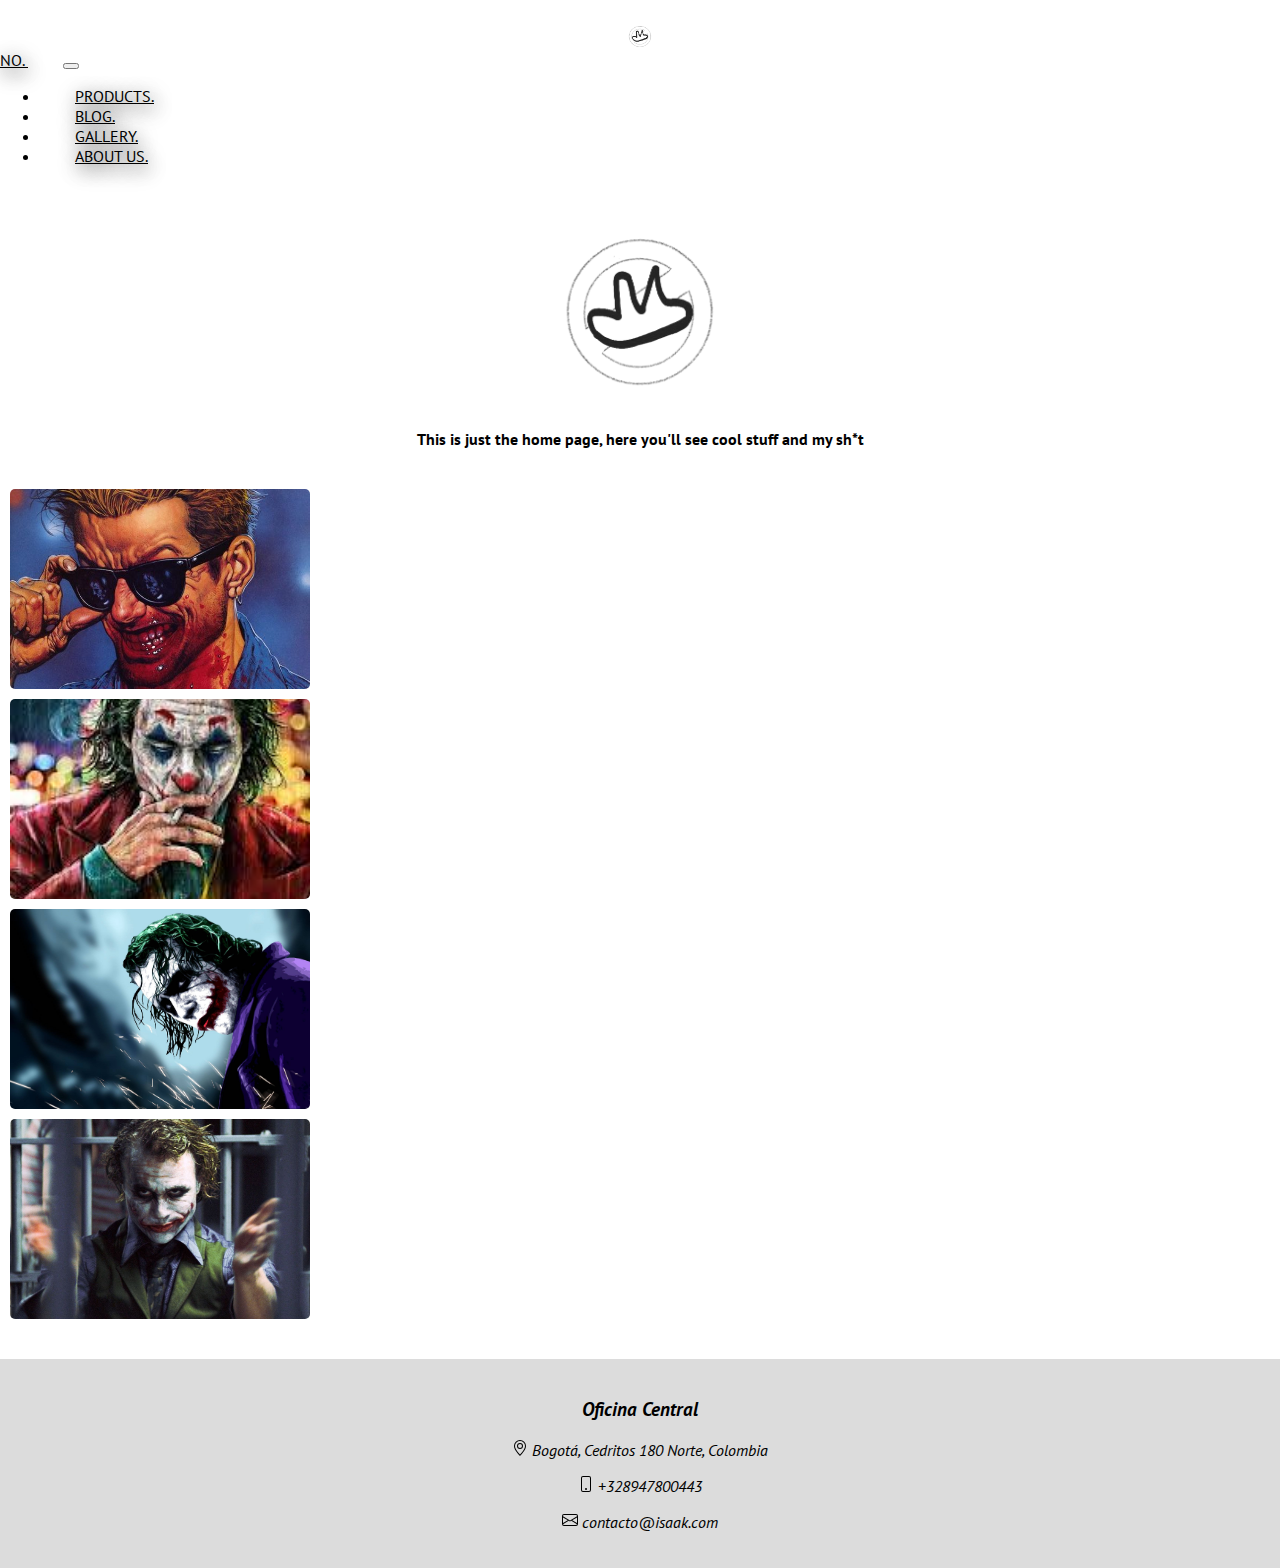
<file: index.html>
<!DOCTYPE html>
<html>
<head> 
    <link rel="stylesheet" href="./css/style.css"> 
    <title>NO.</title>
    <link rel="preconnect" href="https://fonts.gstatic.com" crossorigin>
    <link href="https://fonts.googleapis.com/css2?family=Nunito+Sans:wght@300&family=PT+Sans&family=Rajdhani:wght@300&display=swap" rel="stylesheet">
    <link href="https://cdn.jsdelivr.net/npm/bootstrap@5.3.0/dist/css/bootstrap.min.css" rel="stylesheet" integrity="sha384-9ndCyUaIbzAi2FUVXJi0CjmCapSmO7SnpJef0486qhLnuZ2cdeRhO02iuK6FUUVM" crossorigin="anonymous">
</head>

<body>

    <div class="header">
        <nav class="navbar navbar-expand-lg navbar-light style='background-color: #e3f2fd;'">
            <a class="navbar-brand" href="index.html">
                <img src="imagenes/NO. logo.jpg" width="30" height="30" class="d-inline-block align-top" alt="">
                NO.
            </a>
            <button class="navbar-toggler" type="button" data-toggle="collapse" data-target="#navbarSupportedContent" aria-controls="navbarSupportedContent" aria-expanded="false" aria-label="Toggle navigation">
              <span class="navbar-toggler-icon"></span>
            </button>
          
            <div class="collapse navbar-collapse" id="navbarSupportedContent">
              <ul class="navbar-nav mr-auto">
                <li class="nav-item active">
                  <a class="nav-link" href="products.html">PRODUCTS.</a>
                </li>
                <li class="nav-item">
                  <a class="nav-link" href="blog.html">BLOG.</a>
                </li>
                <li class="nav-item">
                  <a class="nav-link" href="gallery.html">GALLERY.</a>
                </li>
                <li class="nav-item">
                    <a class="nav-link" href="About us.html">ABOUT US.</a>
                  </li>
              </ul>
            </div>
        </nav>
    </div>  

    <div class="container">
        <div class="logo">
            <img src="imagenes/NO. logo.jpg" width="200" />
        </div>
        

        <div class="content">
            <h4>This is just the home page, here you'll see cool stuff and my sh*t</h4>
        </div>

        <div class="gallery">
            <div class="row justify-content-center">
                <div class="col-6 col-md-4 col-lg-3">
                    <img src="./imagenes/megasonrisa index.jpeg" alt="Image 1" class="img-fluid">
                </div>
                <div class="col-6 col-md-4 col-lg-3">
                    <img src="./imagenes/image2.jpeg" alt="Image 2" class="img-fluid">
                </div>
                <div class="col-6 col-md-4 col-lg-3">
                    <img src="./imagenes/image3.jpg" alt="Image 3" class="img-fluid">
                </div>
                <div class="col-6 col-md-4 col-lg-3">
                    <img src="./imagenes/image5.jpg" alt="Image 5" class="img-fluid">
                </div>
            </div>
        </div>
    </div>

    <footer class="fixed-bottom" style="background-color: gainsboro;">
        <br>
        <div class="row">
          <div class="col-sm-12">
            <address>
              <h3>Oficina Central</h3>
              <p><svg xmlns="http://www.w3.org/2000/svg" width="16" height="16" fill="currentColor" class="bi bi-geo-alt" viewBox="0 0 16 16">
                <path d="M12.166 8.94c-.524 1.062-1.234 2.12-1.96 3.07A31.493 31.493 0 0 1 8 14.58a31.481 31.481 0 0 1-2.206-2.57c-.726-.95-1.436-2.008-1.96-3.07C3.304 7.867 3 6.862 3 6a5 5 0 0 1 10 0c0 .862-.305 1.867-.834 2.94zM8 16s6-5.686 6-10A6 6 0 0 0 2 6c0 4.314 6 10 6 10z"/>
                <path d="M8 8a2 2 0 1 1 0-4 2 2 0 0 1 0 4zm0 1a3 3 0 1 0 0-6 3 3 0 0 0 0 6z"/>
              </svg> Bogotá, Cedritos 180 Norte, Colombia</p>
              <p><svg xmlns="http://www.w3.org/2000/svg" width="16" height="16" fill="currentColor" class="bi bi-phone" viewBox="0 0 16 16">
                <path d="M11 1a1 1 0 0 1 1 1v12a1 1 0 0 1-1 1H5a1 1 0 0 1-1-1V2a1 1 0 0 1 1-1h6zM5 0a2 2 0 0 0-2 2v12a2 2 0 0 0 2 2h6a2 2 0 0 0 2-2V2a2 2 0 0 0-2-2H5z"/>
                <path d="M8 14a1 1 0 1 0 0-2 1 1 0 0 0 0 2z"/>
              </svg> +328947800443</p>
              <p><svg style="color:black" xmlns="http://www.w3.org/2000/svg" width="16" height="16" fill="currentColor" class="bi bi-envelope" viewBox="0 0 16 16">
                <path d="M0 4a2 2 0 0 1 2-2h12a2 2 0 0 1 2 2v8a2 2 0 0 1-2 2H2a2 2 0 0 1-2-2V4zm2-1a1 1 0 0 0-1 1v.217l7 4.2 7-4.2V4a1 1 0 0 0-1-1H2zm13 2.383-4.758 2.855L15 11.114v-5.73zm-.034 6.878L9.271 8.82 8 9.583 6.728 8.82l-5.694 3.44A1 1 0 0 0 2 13h12a1 1 0 0 0 .966-.739zM1 11.114l4.758-2.876L1 5.383v5.73z"/>
              </svg> contacto@isaak.com</p>
            </address>
          </div>
        </div>
        <br>
      </footer>

    <script src="https://cdn.jsdelivr.net/npm/bootstrap@5.3.0/dist/js/bootstrap.bundle.min.js" integrity="sha384-geWF76RCwLtnZ8qwWowPQNguL3RmwHVBC9FhGdlKrxdiJJigb/j/68SIy3Te4Bkz" crossorigin="anonymous"></script>
</body>
</html>
</file>
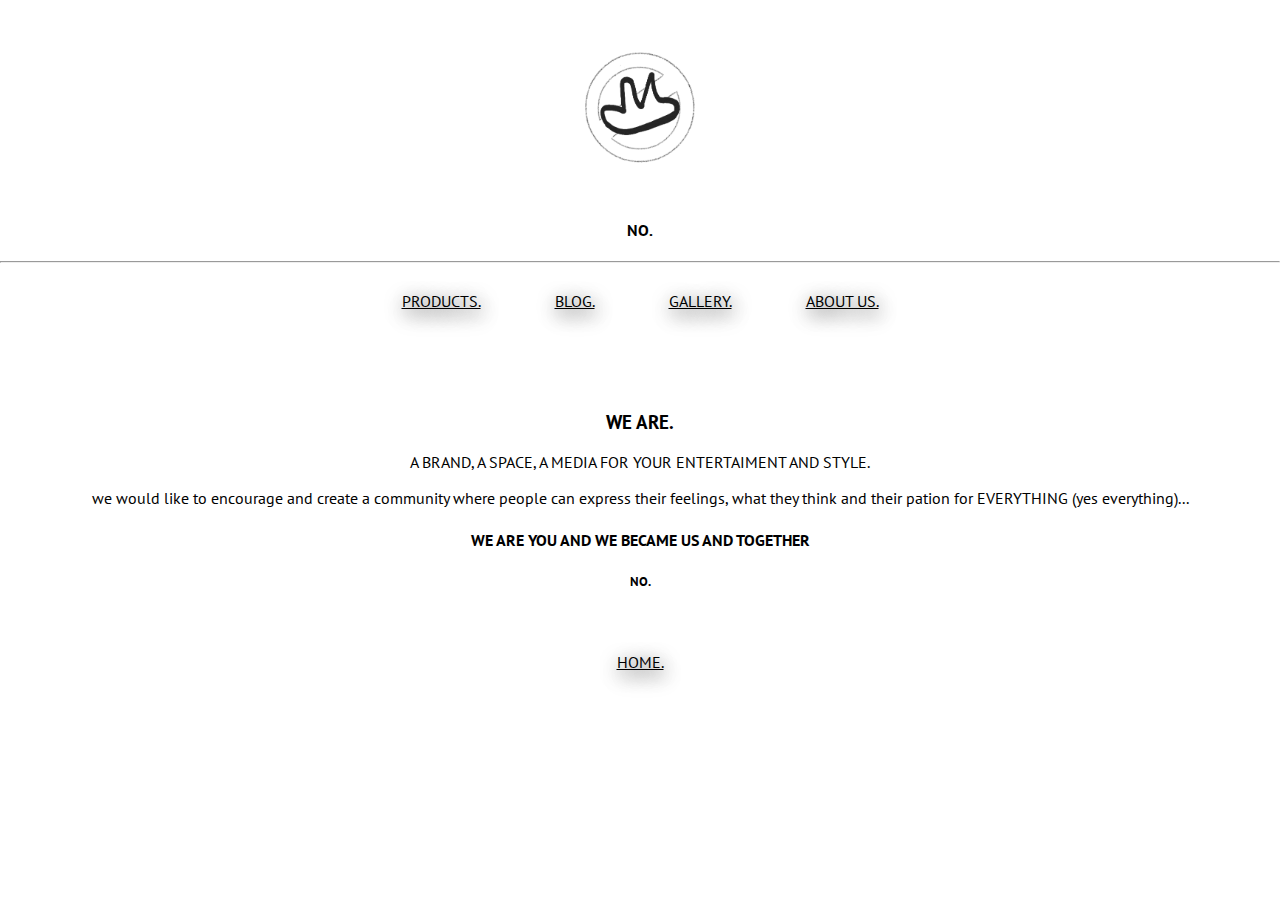
<file: About us.html>
<!DOCTYPE html>
<html lang="en">
<head>
    <link rel="stylesheet" href="./css/style.css">
    <title>NO.</title>
    <link rel="preconnect" href="https://fonts.gstatic.com" crossorigin>
<link href="https://fonts.googleapis.com/css2?family=Nunito+Sans:wght@300&family=PT+Sans&family=Rajdhani:wght@300&display=swap" rel="stylesheet">
</head>
<body>
    <a href="./index.html">
        <img src="imagenes/NO. logo.jpg" width="150" /> 
    </a>
    <h4>NO.</h4> <hr> <br>

    <nav class="menu">
        <a href="./products.html">PRODUCTS.</a>
        <a href="./blog.html">BLOG.</a>
        <a href="./gallery.html">GALLERY.</a>
        <a href="./About us.html">ABOUT US.</a>
    </nav> <br> <br>

    <h3>WE ARE.</h3>
    <P>A BRAND, A SPACE, A MEDIA FOR YOUR ENTERTAIMENT AND STYLE.</P>
    <p>we would like to encourage and create a community where people can express their feelings, what they think and their pation for EVERYTHING (yes everything)...</p>
    <h4>WE ARE YOU AND WE BECAME US AND TOGETHER</h4>

    <h5>NO.</h5>

    <br><br>
    <footer>
        <nav class="home">
            <a href="./index.html">HOME.</a>
        </nav>
    </footer>
</body>
</html>
</file>
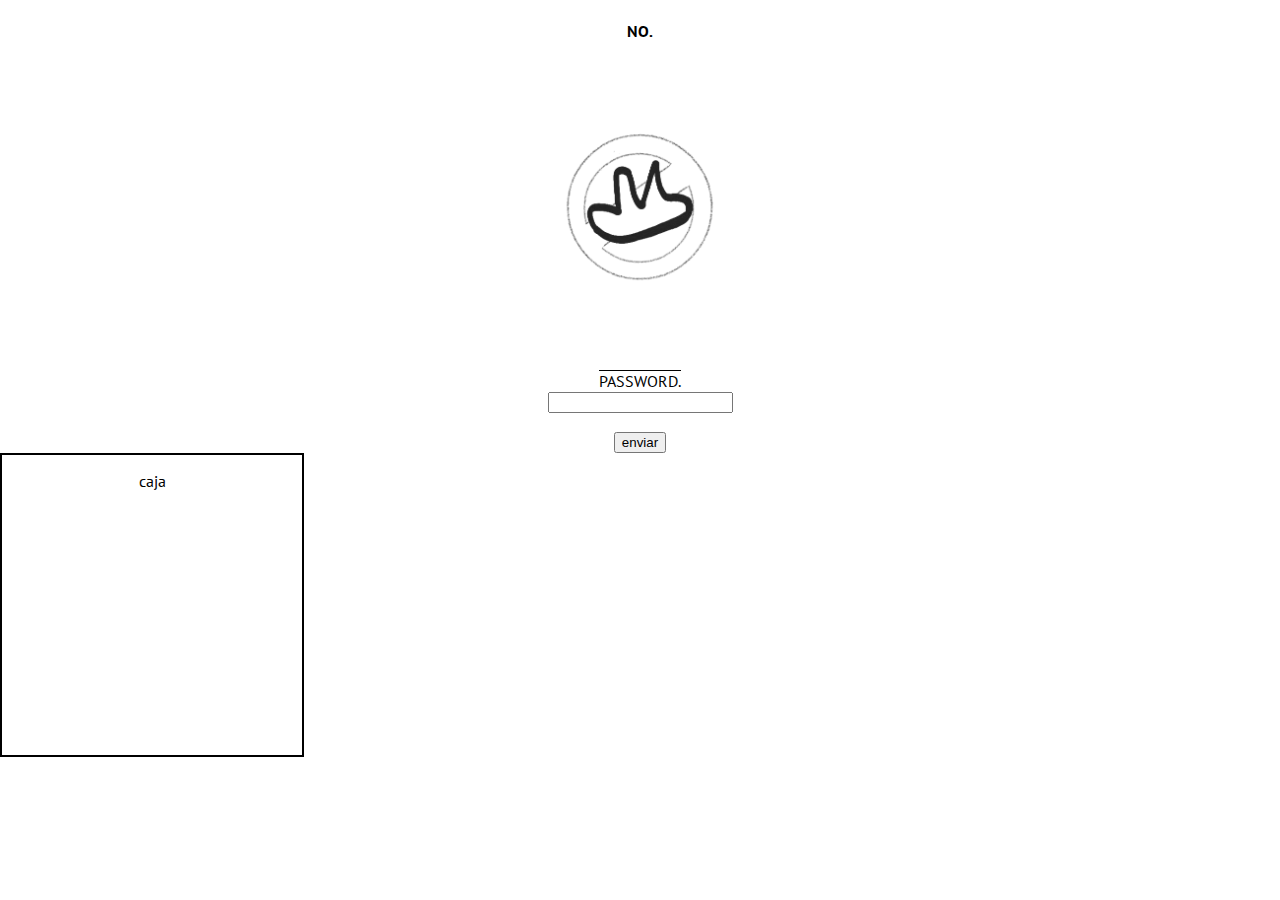
<file: inicio.html>
<!DOCTYPE html>
<html>
<link>
    <title>NO.</title>
    <link rel="stylesheet" href="./css/inicio.css"/>
    <link rel="preconnect" href="https://fonts.googleapis.com">
<link rel="preconnect" href="https://fonts.gstatic.com" crossorigin>
<link href="https://fonts.googleapis.com/css2?family=Nunito+Sans:wght@300&family=PT+Sans&family=Rajdhani:wght@300&display=swap" rel="stylesheet">

</head>
<body>

    <header class="cabecera">

    <div>
     <!-- <img src="imagenes/NO. logo.jpg" width="200px"/> --> 

     <h4>NO.</h4>

    </div>

    </header>

<form>
    <label for="pass">PASSWORD.</label> <br>
    <input type="password" name="pass" id="pass">
    
</form> <br>

<div> 
    <input type="submit" value="enviar"/>
    
</div>

<div class="box">
    <p>caja</p>        
</div>

</body>
</html>
</file>
<file: css/style.css>
/* con este comando se puede poner comentarios en css*/


body {
    margin: auto;
    font-family: 'PT Sans', 'sans-serif';
}

img {

    display: block;
    margin: auto;
    font-family: 'pt sans';
}

h4, h5, p, h3 { 
    text-align: center;
    font-family: 'pt sans';

}

.home, a { 

    text-align: center;
    font-family: 'pt sans';
    color: black;
    text-decoration: none;
}

a{ 
    
    width: 40px;
    height: 20px;
    padding: 5px;
    margin:30px;
    text-shadow: 2px 5px 20px;
    text-decoration: underline;
   
}

.iniciologo {

    text-align: center;
}

.container {
    margin-top: 30px;
}

.logo {
    text-align: center;
    margin-bottom: 20px;
}

.menu {
    text-align: center;
    margin-bottom: 40px;
}

.content {
    text-align: center;
    margin-bottom: 40px;
}

.gallery {
    text-align: center;
    margin-bottom: 40px;
}

.gallery img {
    width: 300px;
    height: 200px;
    object-fit: cover;
    margin: 10px;
    border-radius: 5px;
}

.footer {
    text-align: center;
    margin-top: 40px;
    margin-bottom: 20px;
}

.card-img-top {
    width: 100%;
    height: 15vw;
    object-fit: cover;
}
</file>
<file: css/inicio.css>
body {margin: auto;
}

img { 
    
    display: block;
    margin: auto;
}

.cabecera {
    
    width: 100%;
    height: 350px;
    text-align: center;
    background-image: url('../imagenes/NO.\ logo.jpg'); 
    background-position: center;
    background-repeat: no-repeat;
    background-size: 200px;

}

h3, form, div { 
    text-align: center;
    font-family: 'pt sans';

    }



form {

    text-decoration: overline;

}

/* Box modeling */

.box {

    background-color: white;
    height: 300px;
    width: 300px;
    border: 2px;

    /* border sizing
    
    border-width: 1px;
    border-style: solid;
    border-color: black; */

     border: 2px solid black;

}
</file>
